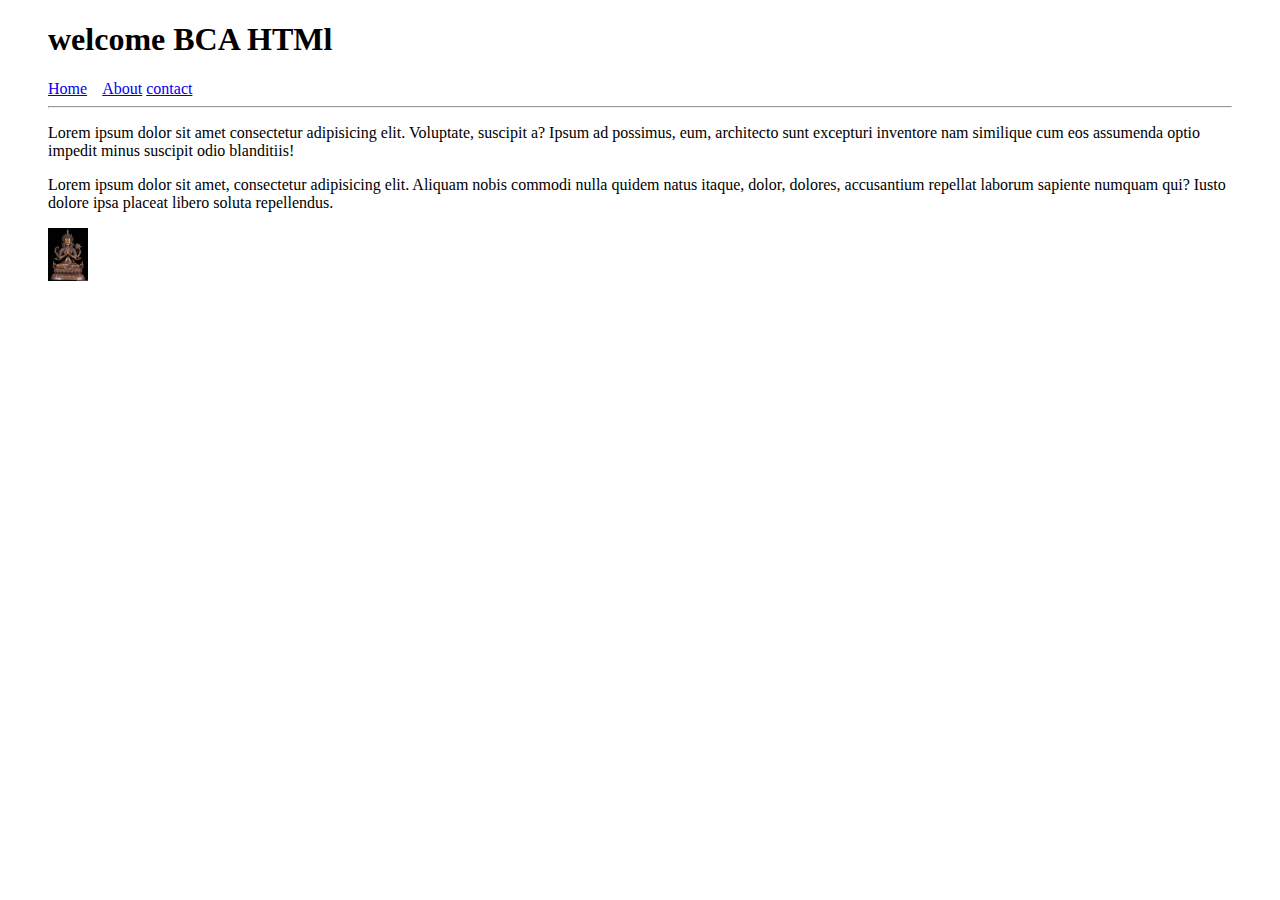
<file: index.html>
<!DOCTYPE html>
<html lang="en">
<head>
    <meta charset="UTF-8">
    <meta name="viewport" content="width=device-width, initial-scale=1.0">
    <title>Document</title>
</head>
<body>
    <blockquote>
 <h1>welcome BCA HTMl</h1>
 <a href="index.html">Home</a> &ensp;
 <a href="about.html">About</a>
 <a href="contact.html">contact</a>
 
 <hr>
 <p>
    Lorem ipsum dolor sit amet consectetur adipisicing elit. Voluptate, suscipit a? Ipsum ad possimus, eum, architecto sunt excepturi inventore nam similique cum eos assumenda optio impedit minus suscipit odio blanditiis!
 </p>
 <p>
    Lorem ipsum dolor sit amet, consectetur adipisicing elit. Aliquam nobis commodi nulla quidem natus itaque, dolor, dolores, accusantium repellat laborum sapiente numquam qui? Iusto dolore ipsa placeat libero soluta repellendus.
 </p>
 <img src="./Avalokiteswara.jpg" width="40"  alt="image not found">
</body>
</html>
</file>
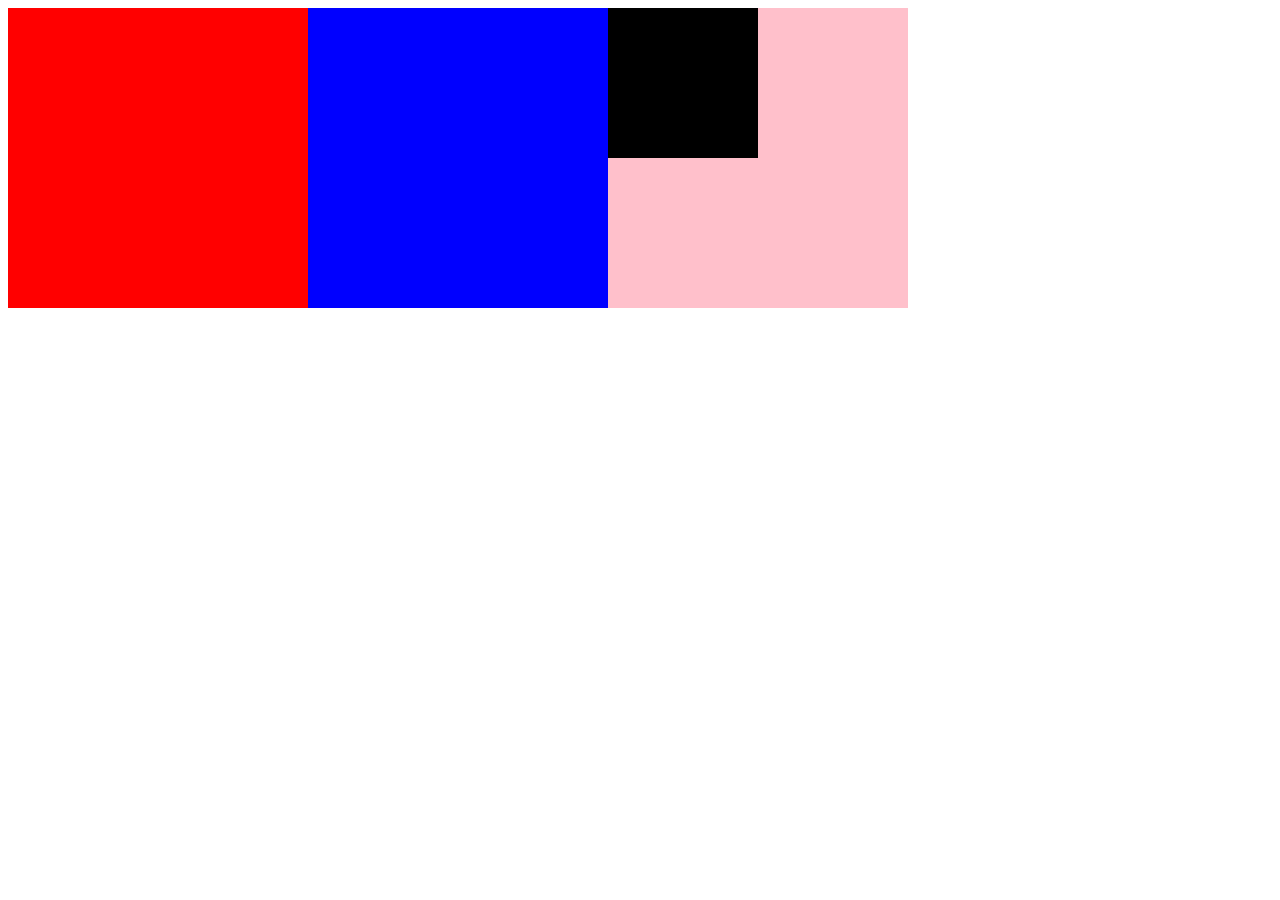
<file: css course/index.html>
<!DOCTYPE html>
<html lang="en">
<head>
    <meta charset="UTF-8">
    <meta name="viewport" content="width=device-width, initial-scale=1.0">
    <title>Document</title>
    <link rel="stylesheet" href="./style.css">
</head>
<body>
    <div class="box"></div>
         <div class="alisha"></div>
         <div class="circle"> <div class="css"></div></div>
         <div class="htt"></div>
</body>
</html>
</file>
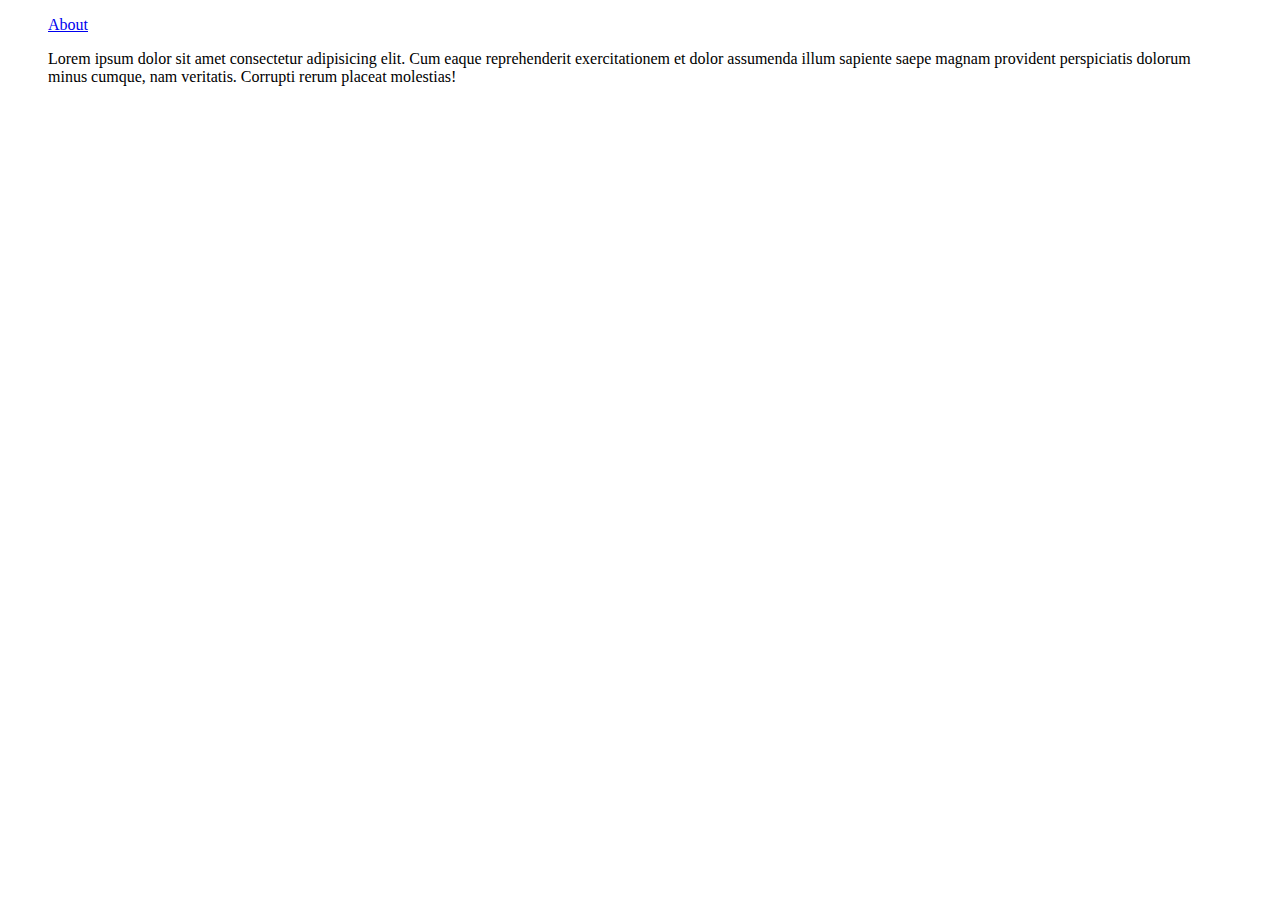
<file: about.html>
<!DOCTYPE html>
<html lang="en">
<head>
    <meta charset="UTF-8">
    <meta name="viewport" content="width=device-width, initial-scale=1.0">
    <title>Document</title>
</head>
<body>
    <blockquote>
        <a href="about.html">About</a>
        <p>
            Lorem ipsum dolor sit amet consectetur adipisicing elit. Cum eaque reprehenderit exercitationem et dolor assumenda illum sapiente saepe magnam provident perspiciatis dolorum minus cumque, nam veritatis. Corrupti rerum placeat molestias!
        </p>
        </blockquote>
</body>
</html>
</file>
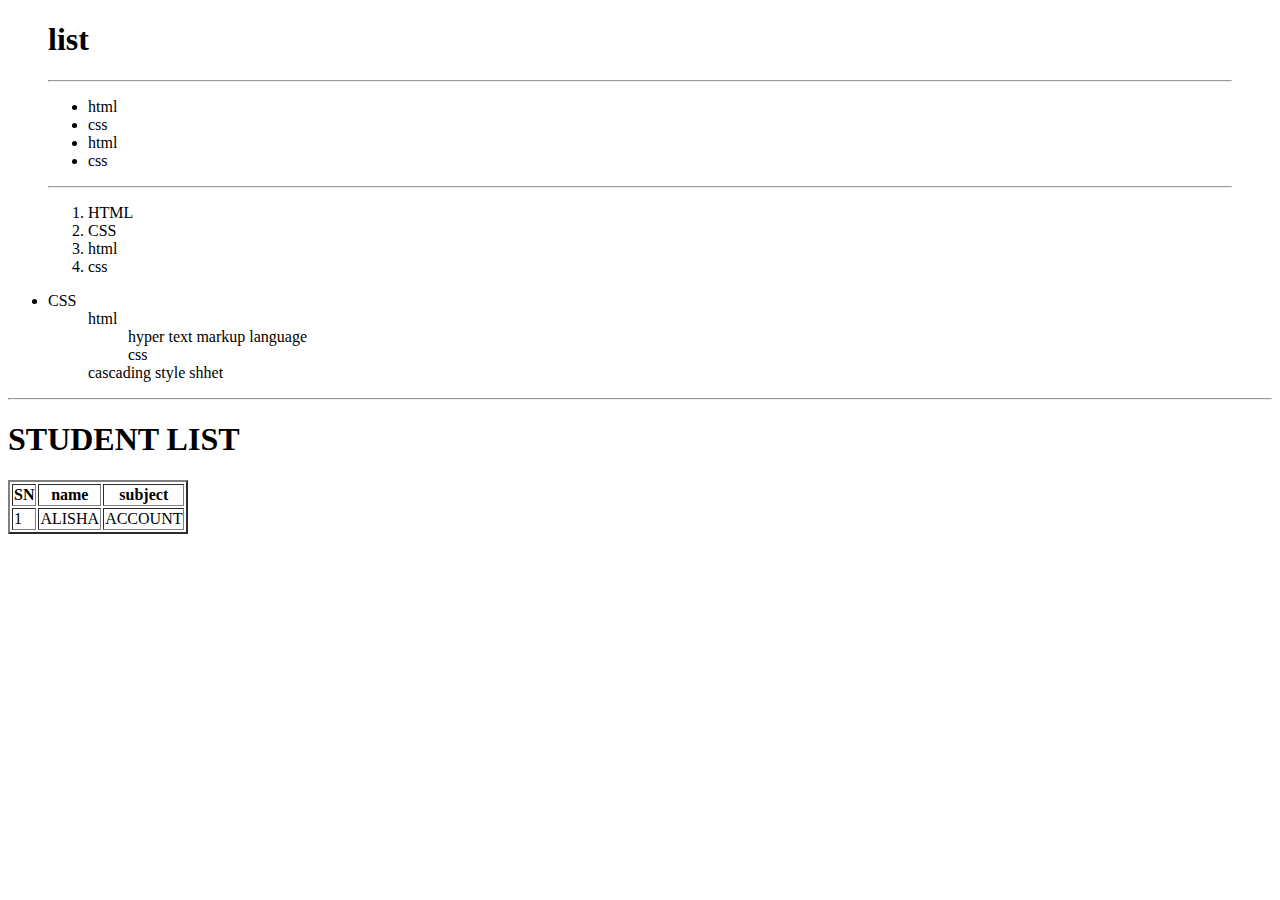
<file: all.html>
<!DOCTYPE html>
<html lang="en">
<head>
    <meta charset="UTF-8">
    <meta name="viewport" content="width=device-width, initial-scale=1.0">
    <title>Document</title>
</head>
<body>
    <blockquote>
        <h1>
            list
        </h1>
        <hr>
        <ul>
            <li>html</li>
            <li>css</li>
            <li>html</li>
            <li>css</li>
              </ul>
        <hr>
        <ol>
         <li> HTML </li>
         <li>CSS</li>
         <li>html</li>
            <li>css</li>
         </ol>
        <dl>
       <li>CSS</li>
        <ol>
            <dt>html</dt>
            <dd>hyper text markup language</dd>
            <dd>css</dd>
            <dt>cascading style shhet</dt>

        </ol>
       
    </blockquote>
    <hr>
    <h1>STUDENT LIST</h1>
    <table border="2">
        <tr>
            <th>SN</tH>
            <th>name</th>
            <th>subject</th>
        </tr>
        <tr>
            <td>1</td>
            <td>ALISHA</td>
            <td>ACCOUNT</td></tr>
    </table>
</body>
</html>
</file>
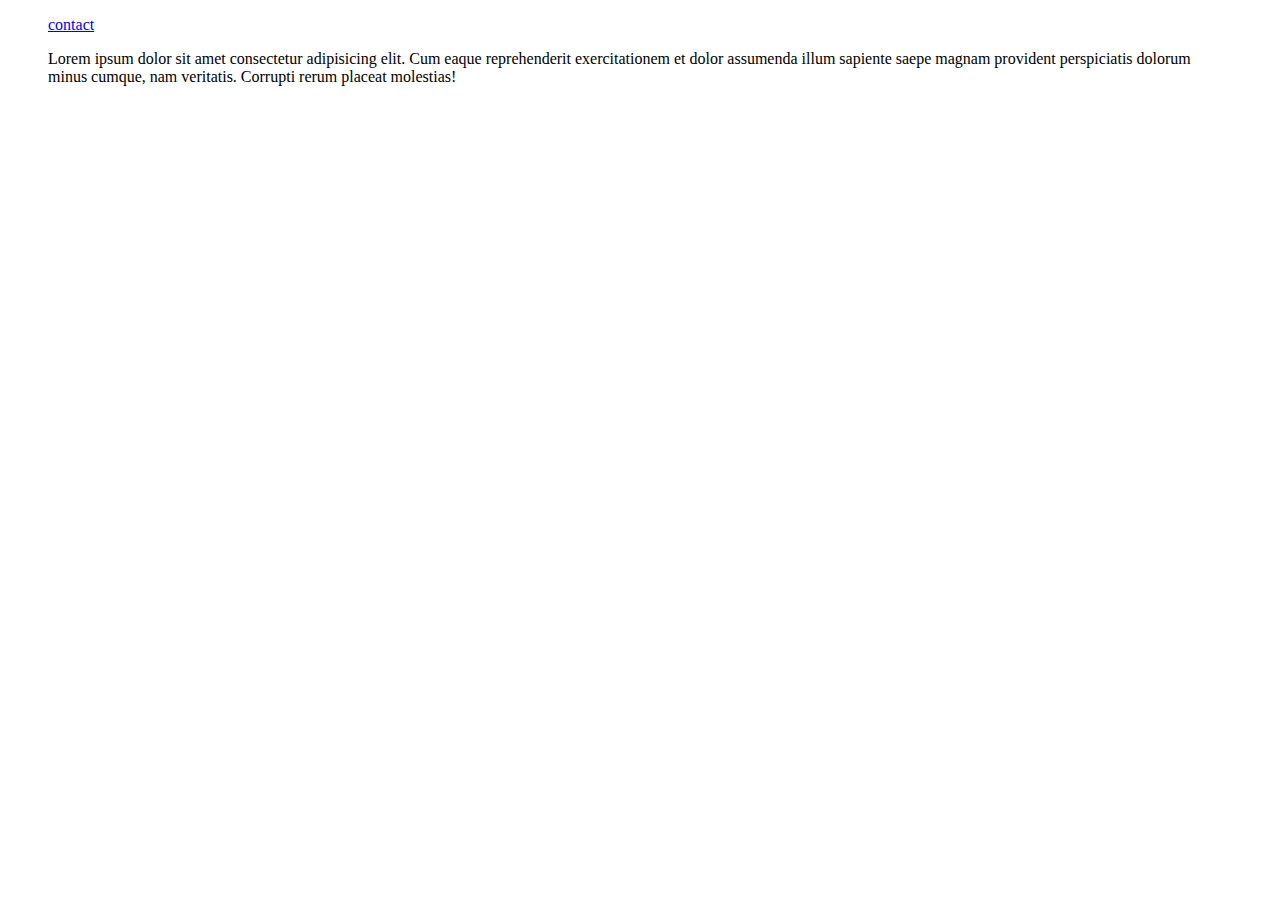
<file: contact.html>
<!DOCTYPE html>
<html lang="en">
<head>
    <meta charset="UTF-8">
    <meta name="viewport" content="width=device-width, initial-scale=1.0">
    <title>Document</title>
</head>
<body>
   <blockquote>
    <a href="contact.html">contact</a>
        <p>
            Lorem ipsum dolor sit amet consectetur adipisicing elit. Cum eaque reprehenderit exercitationem et dolor assumenda illum sapiente saepe magnam provident perspiciatis dolorum minus cumque, nam veritatis. Corrupti rerum placeat molestias!
        </p>
        </blockquote>
    
</body>
</html>
</file>
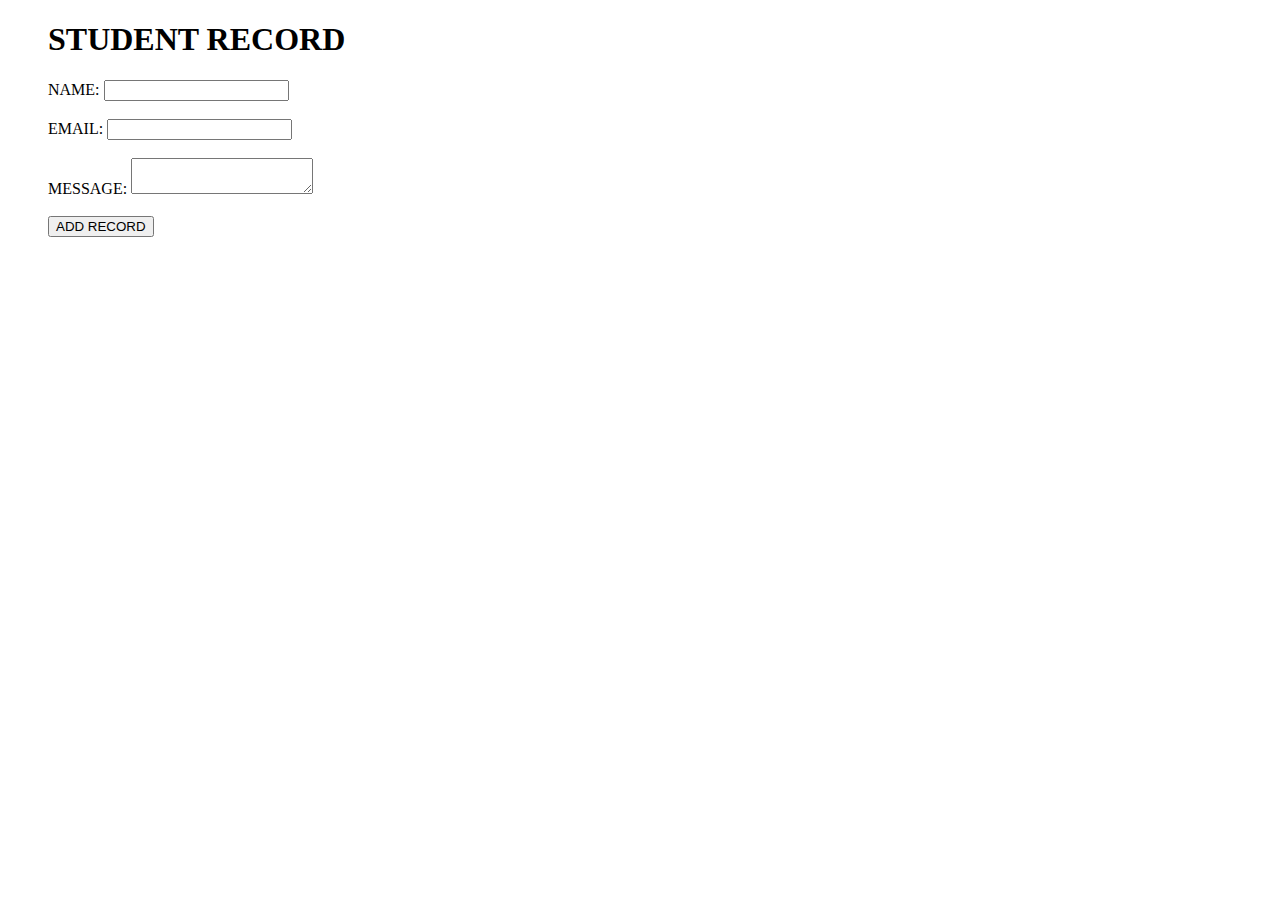
<file: FORM.html>
<!DOCTYPE html>
<html lang="en">
<head>
    <meta charset="UTF-8">
    <meta name="viewport" content="width=device-width, initial-scale=1.0">
    <title>Document</title>
</head>
<body>
    <blockquote>
        <h1>STUDENT RECORD</h1>
        <form>
            NAME: <input type="text"> <br><br>
            EMAIL: <input type="email"> <br> <br>
            MESSAGE: <textarea></textarea> <br> <br> 
            <button> ADD RECORD</button>
        </form>
    </blockquote>
</body>
</html>
</file>
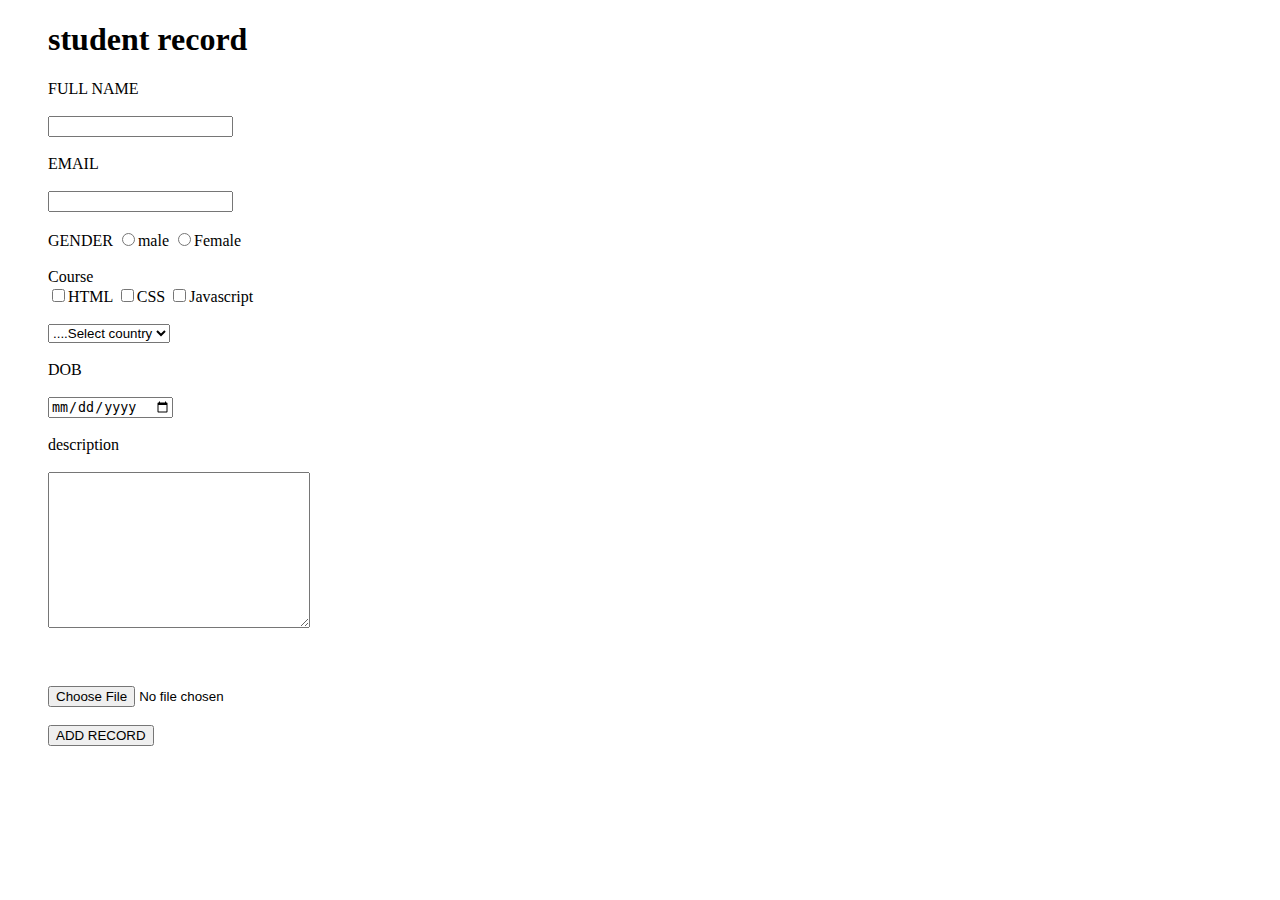
<file: RECORD.html>
<!DOCTYPE html>
<html lang="en">
<head>
    <meta charset="UTF-8">
    <meta name="viewport" content="width=device-width, initial-scale=1.0">
    <title>Document</title>
</head>
<body>
    <blockquote>
        <h1>student record</h1>
        <form>
            <label for="name">FULL NAME</label><br><br>
            <input type="text" name="username" id="name"><br><br>
            <label for="email">EMAIL</label><br><br>
            <input type="email" name="email" id="email"><br><br>
            <label>GENDER</label>
            <label><input type="radio" name="GENDER" id="GENDER">male</label>
            <label><input type="radio" name="GENDER" id="GENDER">Female</label><br><br>
            <label>Course</label><br>
            <label><input type="checkbox">HTML</label>
            <label><input type="checkbox">CSS</label>
            <label><input type="checkbox">Javascript</label><br><br>
            <select id="country">
                <option selected>....Select country</option>></option>
                <option value="nepal">NEPAL</option>
                <option value="india">India</option>
                <option value="china">China</option>

            </select><br><br>
            <label for="dob">DOB</label><br><br>
            <input type="date" id="dob"><br><br>
            <label for="description">description</label><br><br>
            <textarea id="description" cols="30" rows="10"></textarea><br><br>
            <label for="image"IMAGE></label><br><br>
            <input type="file" id="image"><br><br>
            <button>ADD RECORD</button>

        </form>
    </blockquote>
    
</body>
</html>
</file>
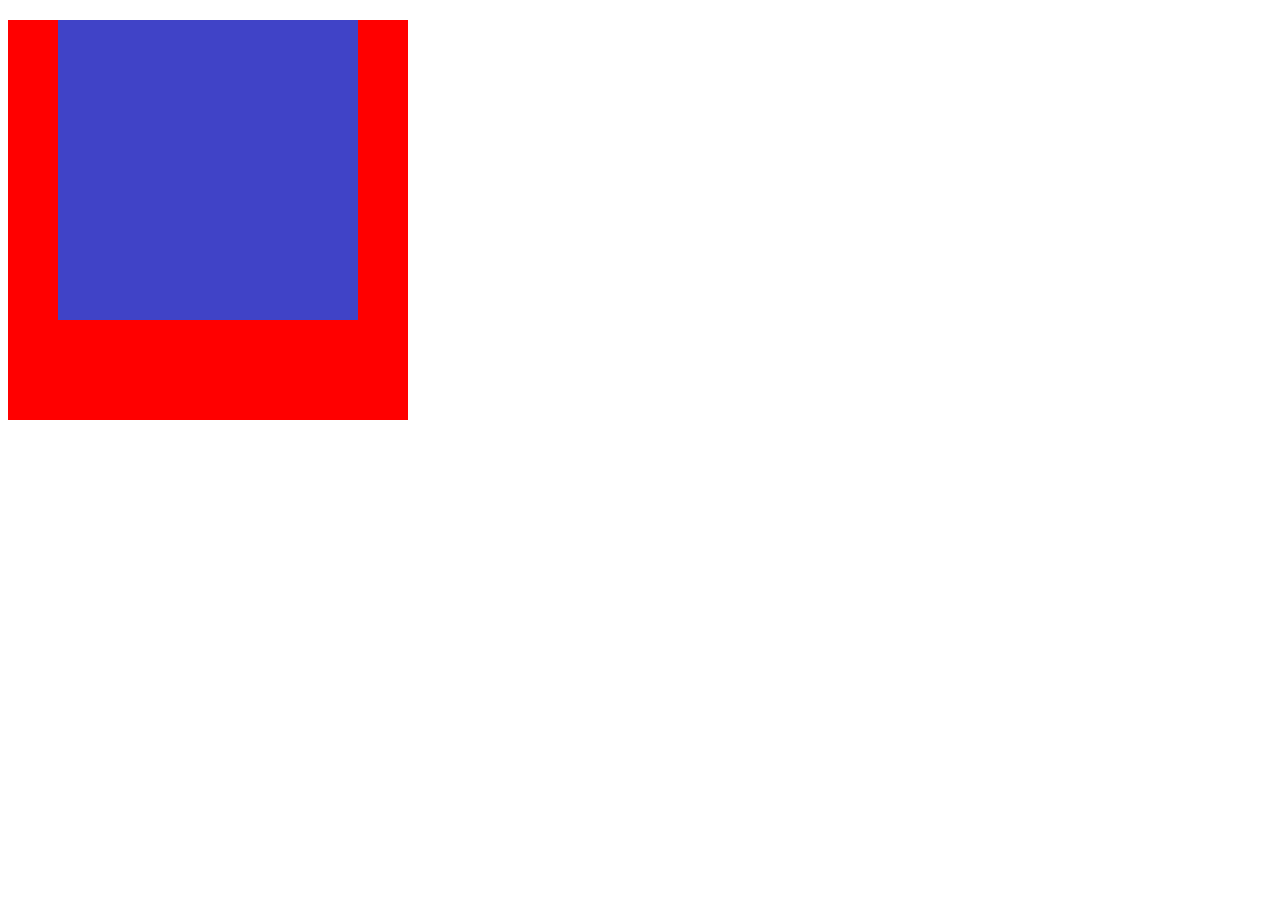
<file: css course/margim.html>
<!DOCTYPE html>
<html lang="en">
<head>
    <meta charset="UTF-8">
    <meta name="viewport" content="width=device-width, initial-scale=1.0">
    <title>Document</title>
    <style>
        .container
        {
            width: 400px;
            height: 400px;
            background: red;
            margin-top: 20px;
        }
        .box{
            width: 300px;
            height: 300px;
            background: rgb(64, 67, 199);
            margin-bottom: 10px;
            margin: auto;

        }
    </style>
</head>
<body>
    <div class="container"><div class="box"></div></div>
    
</body>
</html>
</file>
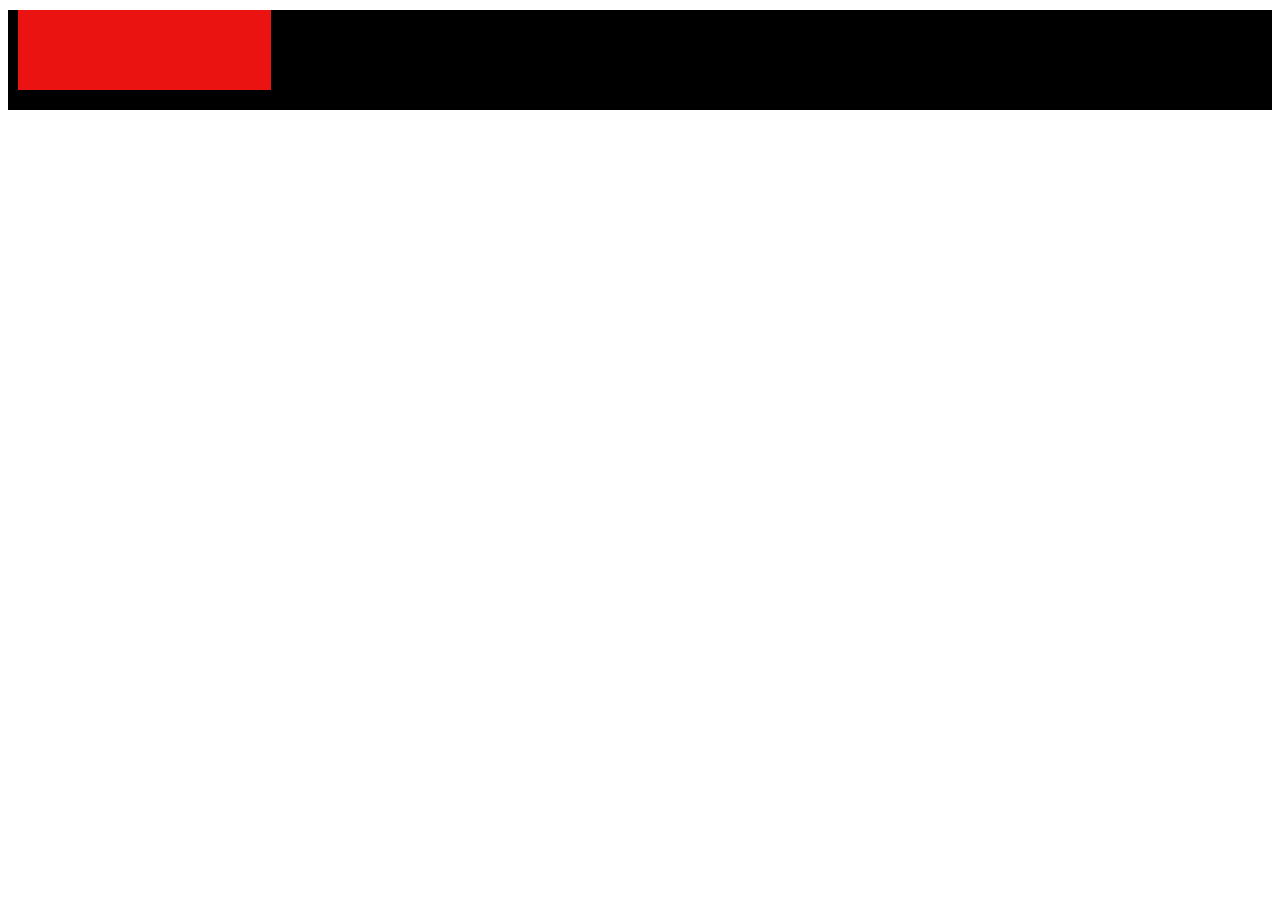
<file: css course/bbc/bbc1.html>
<!DOCTYPE html>
<html lang="en">
<head>
    <meta charset="UTF-8">
    <meta name="viewport" content="width=device-width, initial-scale=1.0">
    <title>Document</title>
    <link rel="stylesheet" href="bbc1.css">
</head>
<body>
    <div class="alisha">
        
    <div class="bbcphoto"></div>
    </div>
</body>
</html>
</file>
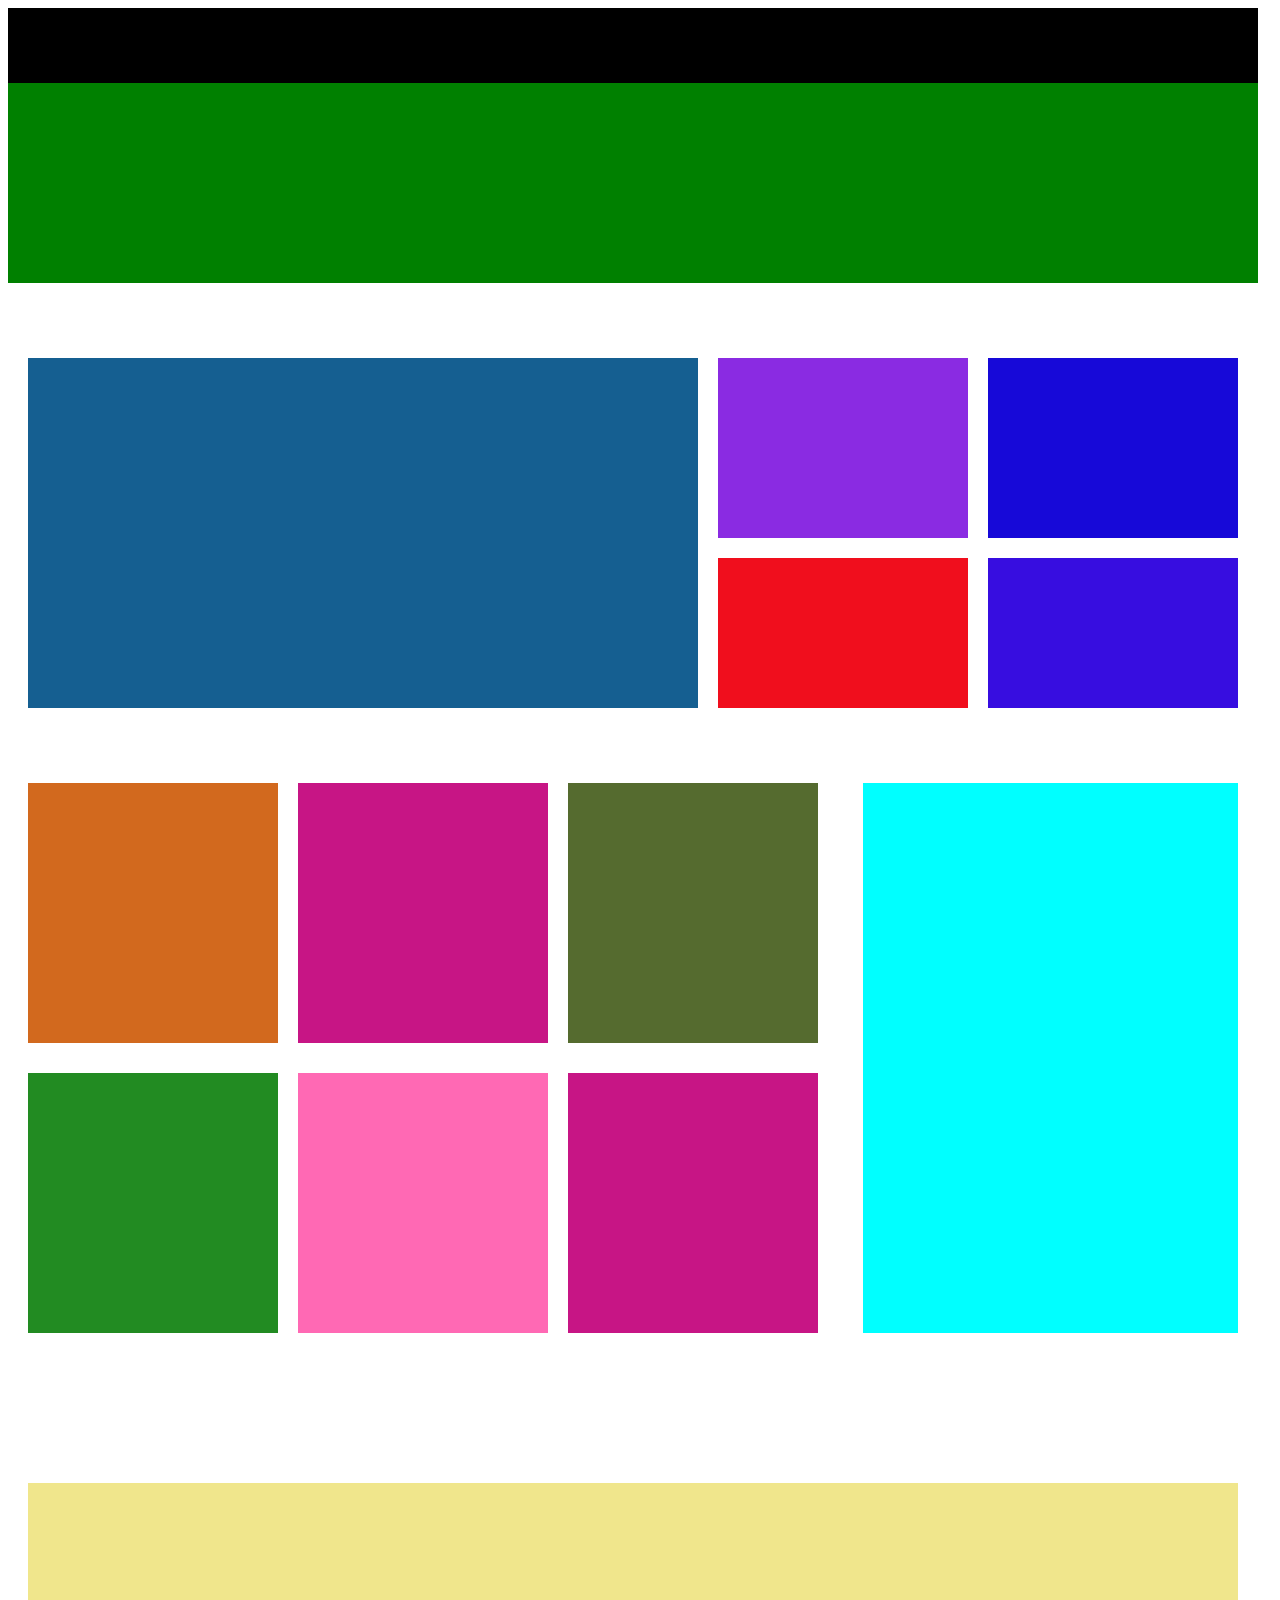
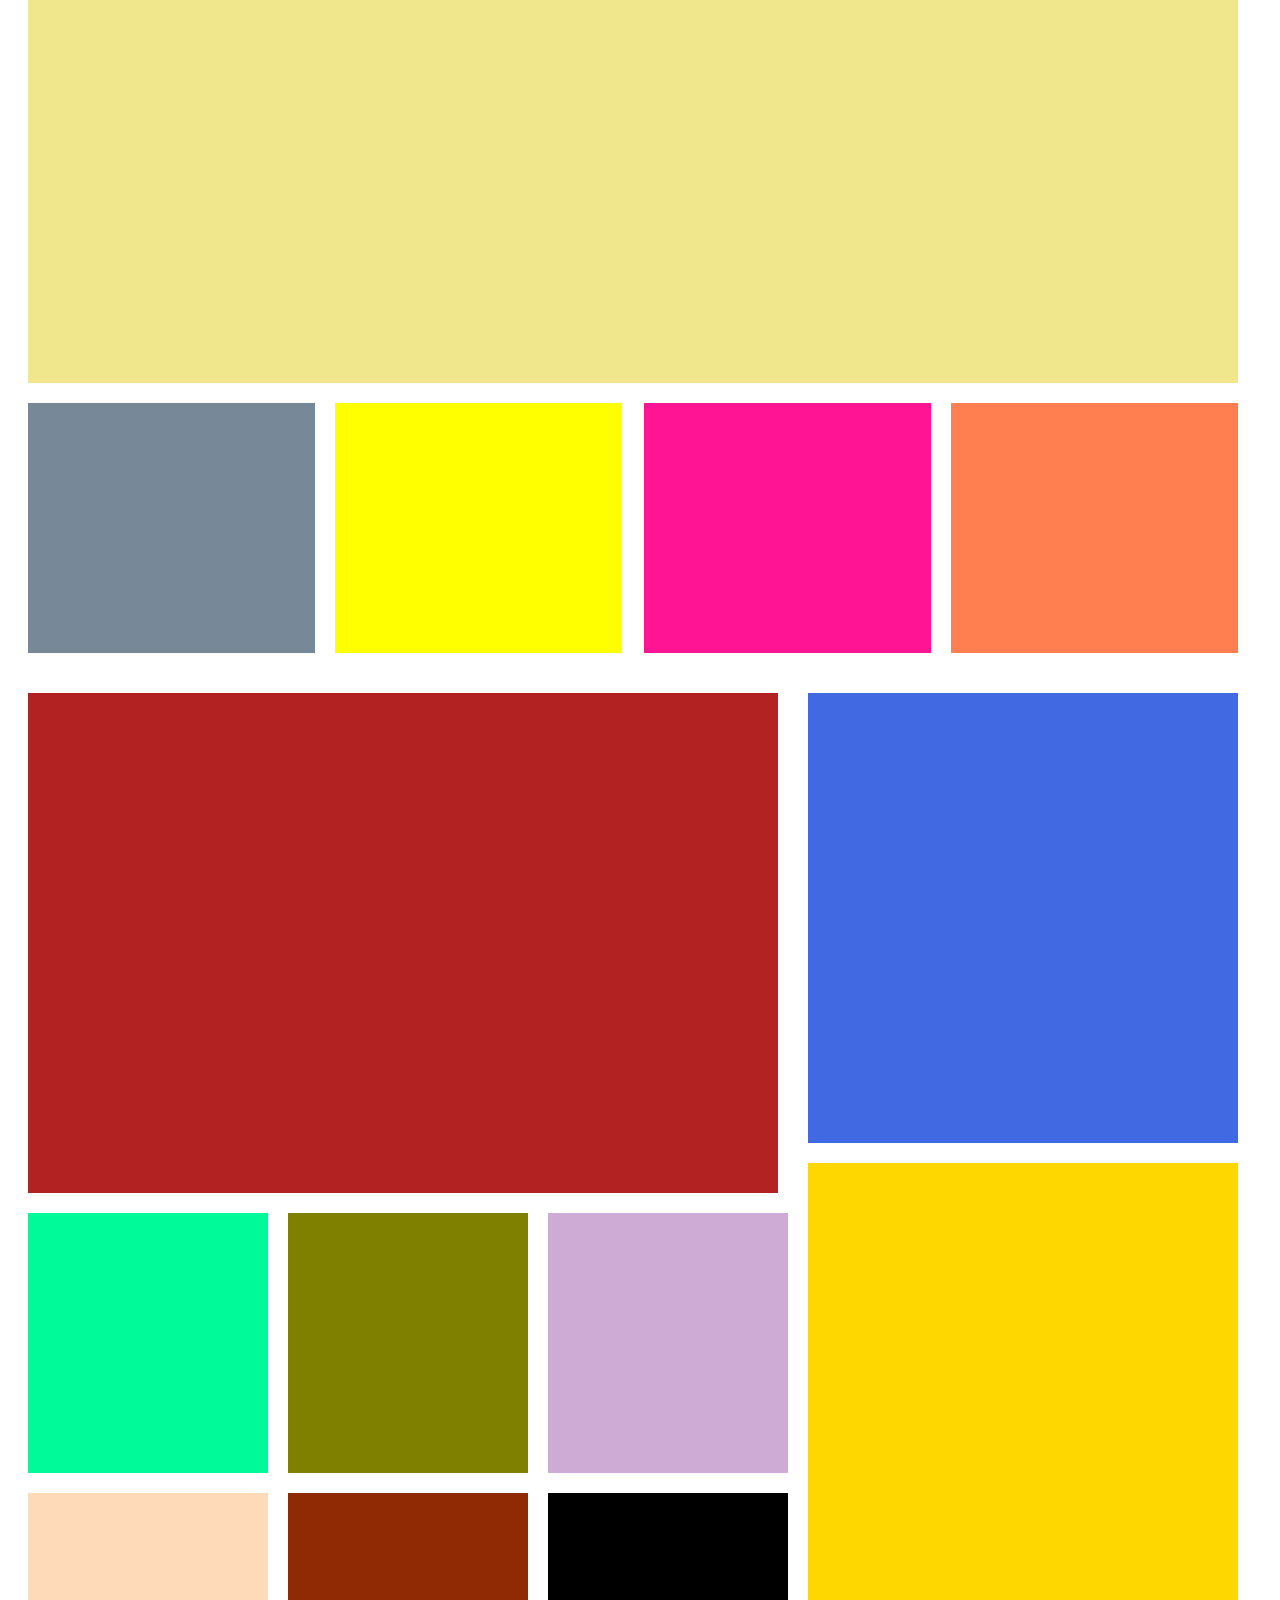
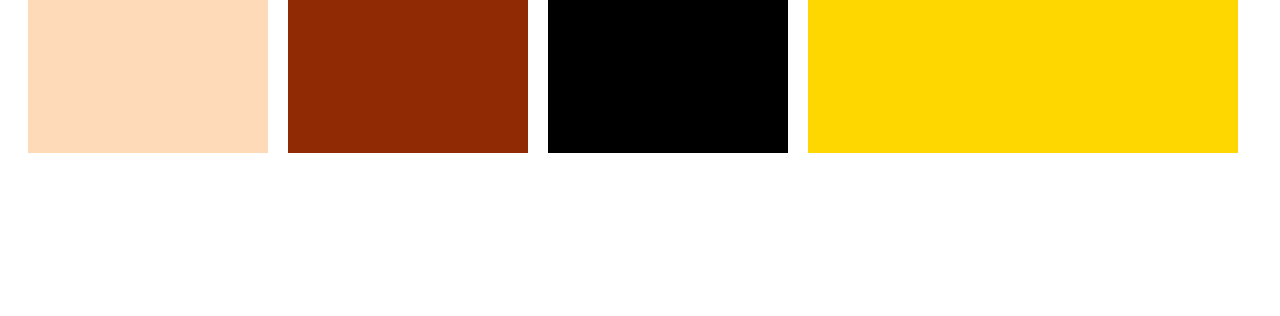
<file: css course/box making/box1.html>
<!DOCTYPE html>
<html lang="en">
<head>
  <meta charset="UTF-8">
  <meta name="viewport" content="width=device-width, initial-scale=1.0">
  <title>BBC News</title>
  <link rel="stylesheet" href="./box1.css">
</head>
<body>
  <div class="box">
    <div class="box1"></div>
    <div class="box2"></div>
    <div class="box3"></div>
    <div class="box4"></div>
    <div class="box5"></div>
    <div class="box6"></div>
    <div class="box7"></div>
    <div class="box8"></div>
    <div class="box9"></div>
    <div class="box10"></div>
    <div class="box11"></div>
    <div class="box12"></div>
    <div class="box13"></div>
    <div class="box14"></div>
    <div class="box15"></div>
    <div class="box16"></div>
    <div class="box17"></div>
    <div class="box18"></div>
    <div class="box19"></div>
    <div class="box20"></div>
    <div class="box21"></div>
    <div class="box22"></div>
    <div class="box23"></div>
    <div class="box24"></div>
    <div class="box25"></div>
    <div class="box26"></div>
    <div class="box27"></div>
    <div class="box28"></div>
  </div>

</body>
</file>
<file: css course/style.css>
h1{
    color: red;
    font-size: 40px;
}
.box{
    width: 300px;
    height: 300px;
    background: red;
    float: left;
}
.alisha{
    width: 300px;
    height: 300px;
    background: blue;
    float: left;
}
.circle{
    width: 300px;
    height: 300px;
    background: pink;
    float: left;
}
.css{
    width: 150px;
    height: 150px;
    background: black;
    float:none;
}
</file>
<file: css course/bbc/bbc1.css>
.alisha{
    height: 100px;
    width: 100%;
    background: black;
}
.bbcphoto{
    height: 80px;
    width: 20%;
    background: rgb(235, 18, 18);
    display: flex;
    justify-content: space-between;
    margin: 10px;
    margin-top: 10px;
}
</file>
<file: css course/box making/box1.css>
body{
  background-color: white;
}
.box{
  width: 1250px;
  height: 3500px;
  background-color:rgb(rgb(250, 32, 32), green, blue);
}
.box1{
  width: 1250px;
  height: 75px;
  background-color:black;
}
.box2{
  width: 1250px;
  height: 200px;
  background-color:green;
}
.box3{
  width: 670px;
  height: 350px;
  background-color: rgb(21, 95, 145);
  margin-left: 20px;
  margin-top: 75px;
  float:left;
}
.box4{
  width: 250px;
  height: 180px;
  background-color: rgb(23, 9, 216);
  margin-right: 20px;
  margin-top: 75px;
  float: right;
}
.box5{
  width:250px;
  height: 180px;
  background-color:blueviolet;
  margin-right: 20px;
  margin-top: 75px;
  float: right;
}
.box6{
  width: 250px;
  height: 150px;
  background-color:rgb(55, 13, 224);
  margin-right: 20px;
  margin-top: 20px;
  float: right;
}
.box7{
  width: 250px;
  height: 150px;
  background-color:rgb(240, 14, 29);
  margin-right: 20px;
  margin-top: 20px;
  float: right;
}
.box8{
  width: 250px;
  height: 260px;
  background-color:chocolate;
  margin-left: 20px;
  margin-top: 75px;
  float: left;
}
.box9{
  width: 250px;
  height: 260px;
  background-color:mediumvioletred;
  margin-left: 20px;
  margin-top: 75px;
  float: left;
}
.box10{
  width: 250px;
  height: 260px;
  background-color:darkolivegreen;
  margin-left: 20px;
  margin-top: 75px;
  float: left;
}
.box11{
  width: 375px;
  height: 550px;
  background-color:cyan;
  margin-right: 20px;
  margin-top: 75px;
  float: right;
}
.box12{
  width: 250px;
  height: 260px;
  background-color:forestgreen;
  margin-left: 20px;
  margin-top: 30px;
  float: left;
}
.box13{
  width: 250px;
  height: 260px;
  background-color:hotpink;
  margin-left: 20px;
  margin-top: 30px;
  float: left;
}
.box14{
  width: 250px;
  height: 260px;
  background-color: mediumvioletred;
  margin-left: 20px;
  margin-top: 30px;
  float: left;
}
.box15{
  width: 1210px;
  height: 500px;
  background-color:khaki;
  margin-left: 20px;
  margin-top: 150px;
  float: left;
}
.box16{
  width: 287px;
  height: 250px;
  background-color:lightslategrey;
  margin-left: 20px;
  margin-top: 20px;
  float: left;
}
.box17{
  width: 287px;
  height: 250px;
  background-color:yellow;
  margin-left: 20px;
  margin-top: 20px;
  float: left;
}
.box18{
  width: 287px;
  height: 250px;
  background-color:coral;
  margin-right: 20px;
  margin-top: 20px;
  float: right;
}
.box19{
  width: 287px;
  height: 250px;
  background-color:deeppink;
  margin-right: 20px;
  margin-top: 20px;
  float: right;
}
.box20{
  width: 750px;
  height: 500px;
  background-color:firebrick;
  margin-left: 20px;
  margin-top: 40px;
  float: left;
}
.box21{
  width: 430px;
  height: 450px;
  background-color:royalblue;
  margin-right: 20px;
  margin-top: 40px;
  float: right;
}
.box22 {
  width: 430px;
  height: 590px;
  background-color:gold;
  margin-right: 20px;
  margin-top: 20px;
  float: right;
}
.box23{
  width: 240px;
  height: 260px;
  background-color:mediumspringgreen;
  margin-left: 20px;
  margin-top: 20px;
  float: left;
}
.box24{
  width: 240px;
  height: 260px;
  background-color:olive;
  margin-left: 20px;
  margin-top: 20px;
  float: left;
}
.box25{
  width: 240px;
  height: 260px;
  background-color:rgb(205, 171, 212);
  margin-left: 20px;
  margin-top: 20px;
  float: left;
}
.box26{
  width: 240px;
  height: 260px;
  background-color:peachpuff;
  margin-left: 20px;
  margin-top: 20px;
  float: left;
}
.box27{
  width: 240px;
  height: 260px;
  background-color: rgb(143, 42, 5);
  margin-left: 20px;
  margin-top: 20px;
  float: left;
}
.box28{
  width: 240px;
  height: 260px;
  background-color:black;
  margin-left: 20px;
  margin-top: 20px;
  float: left;
}
</file>
